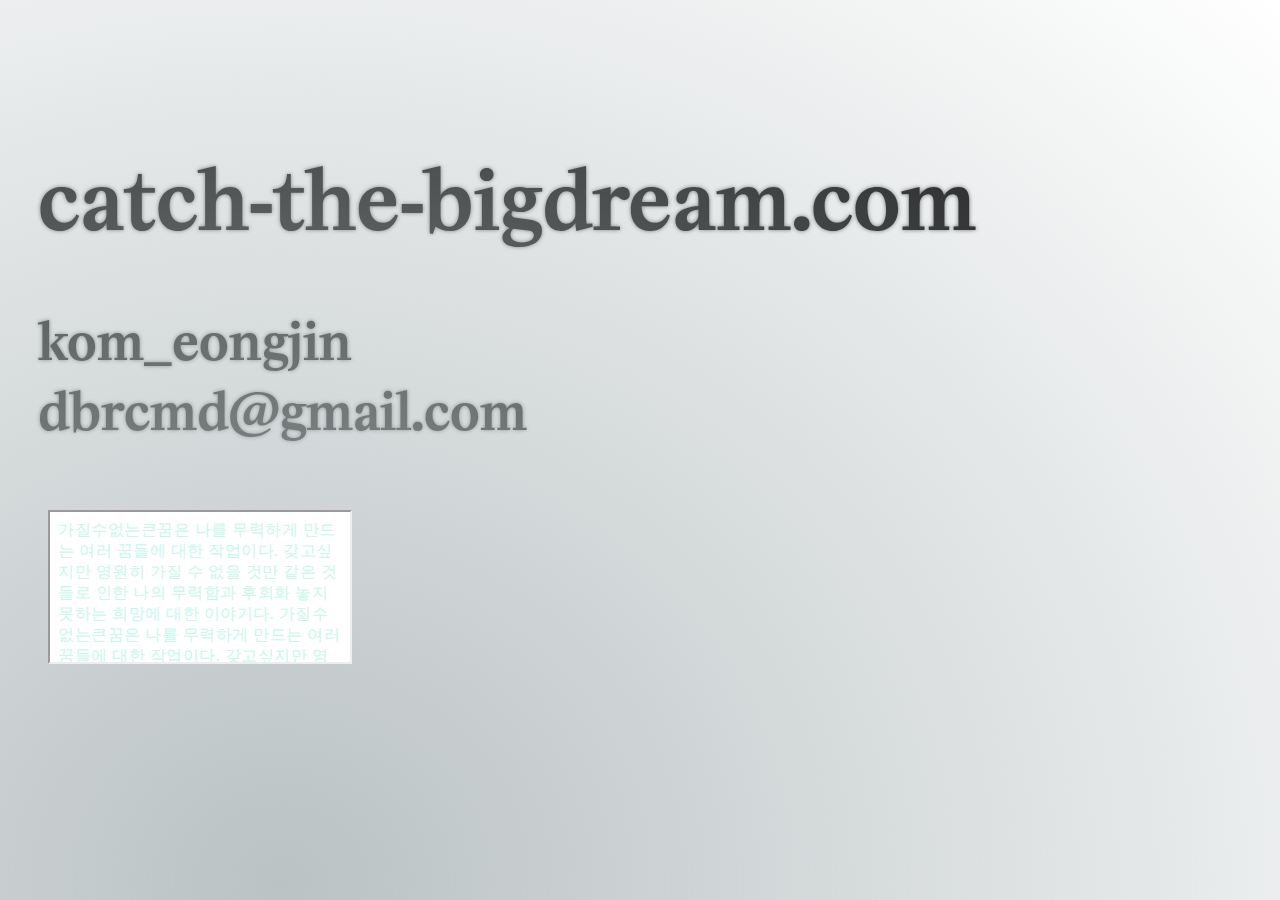
<file: index2.html>
<!DOCTYPE html>
<html>
  <head>
    <meta charset="utf-8">
    <title>*info*</title>
    <link rel="icon" href="1DAUBYuf.ico" sizes="16x16">
  </head>
  <body>
    <div class="radial-gradient" style="background-image: radial-gradient(at 22% 98%, rgb(186, 194, 196), rgba(255, 255, 255, 0)); background-position: initial initial; background-repeat: initial initial;">
    </div>
    <br><br><br><br><br><br><br>
    <div class="sitename">catch-the-bigdream.com</div>
    <br><br><br>
    <div class="name">kom_eongjin</div>
    <div class="email">dbrcmd@gmail.com</div>
      <br><br><br>
    <figure>
<p><iframe src="statement.html" scrolling="yes"></iframe><br></p>
    </figure>

    <style>

        @font-face{
          font-family: "Minipax";
          src: url("webfonts/Minipax-SemiBold.woff");
        }

        body {
        	background-color: #fff;
        	color: #000;
        }

        .radial-gradient {
          position : fixed;
          top : 0px;
          left : 0px;
          height : 100%;
          width : 100%;
        }

        .sitename{
          font-family: "Minipax";
          text-align: left;
          font-size: 80px;
          font-weight: bold;
          text-shadow:
              0 0 4px #555656,
              0 0 7px #fff,
              0 0 10px #fff,
              0 0 13px #fff,
              0 0 15px #fff;
          margin-left: 30px;
        }

        .name, .email{
          font-family: "Minipax";
          text-align: left;
          font-size: 50px;
          font-weight: bold;
          text-shadow:
              0 0 4px #555656,
              0 0 7px #fff,
              0 0 10px #fff,
              0 0 13px #fff,
              0 0 15px #fff;
          margin-left: 30px;
        }

        p{
          overflow: auto;
          -webkit-overflow-scrolling: auto;
          -webkit-transform: translateZ(0);
        }

        a{
          color: black;
          text-decoration: none;
          font-size: 20px;

          text-shadow:
              0 0 4px #555656,
              0 0 7px #fff,
              0 0 10px #fff,
              0 0 13px #fff,
              0 0 15px #fff;
        }


    </style>
  </body>
</html>
</file>
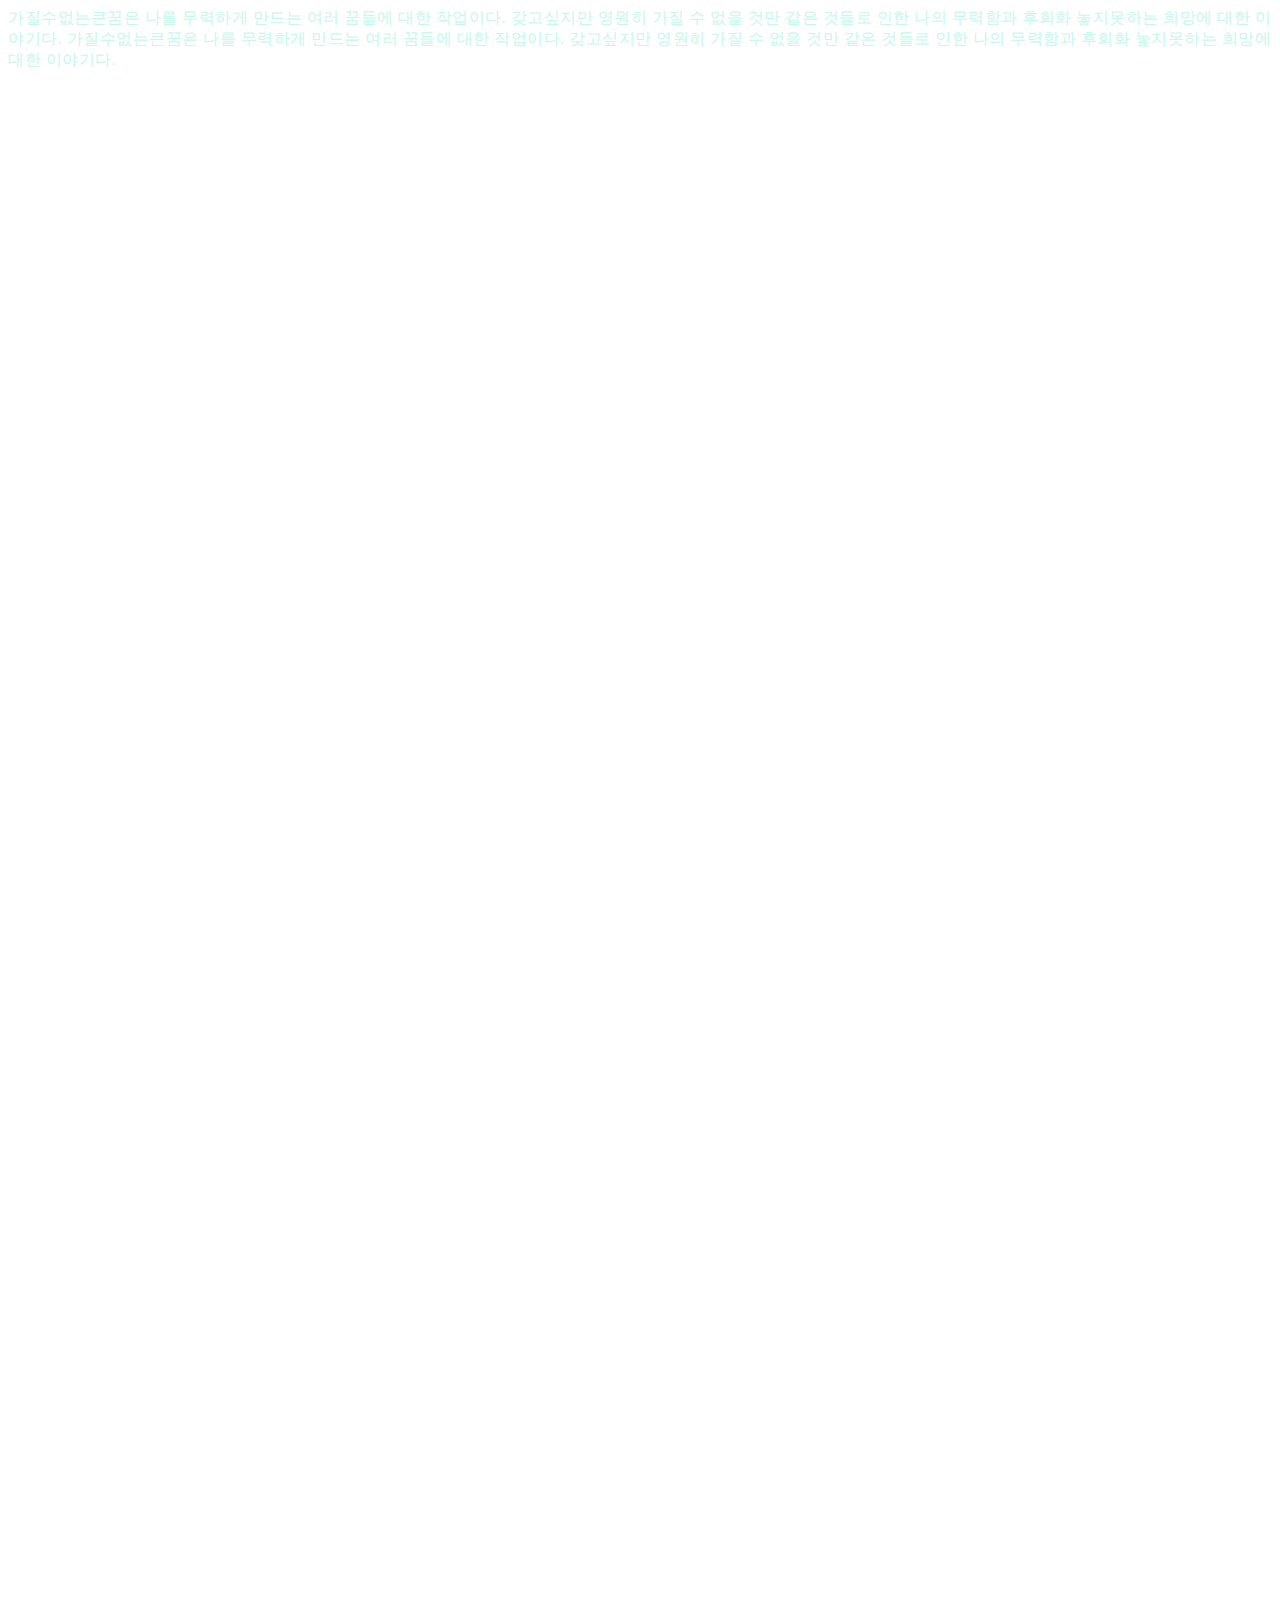
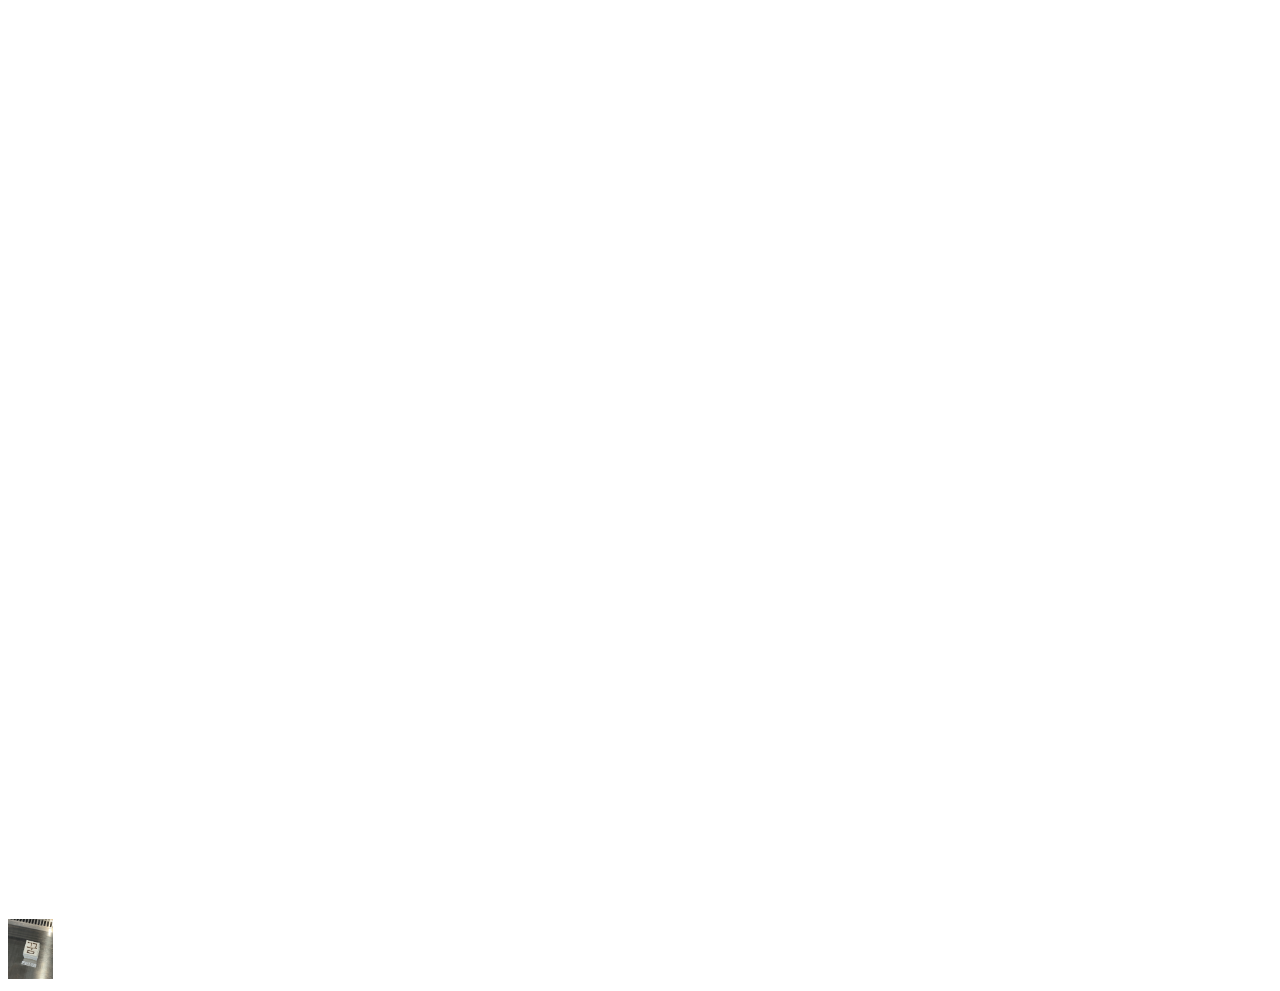
<file: statement.html>
<!DOCTYPE html>
<html>
  <head>
    <meta charset="utf-8">
    <title>statement</title>
    <link rel="preconnect" href="https://fonts.googleapis.com">
  <link rel="preconnect" href="https://fonts.gstatic.com" crossorigin>
  <link href="https://hangeul.pstatic.net/hangeul_static/css/nanum-myeongjo.css" rel="stylesheet">
  </head>
  <body>

    <div class=statement>가질수없는큰꿈은 나를 무력하게 만드는 여러 꿈들에 대한 작업이다.
    갖고싶지만 영원히 가질 수 없을 것만 같은 것들로 인한 나의 무력함과 후회화 놓지못하는 희망에 대한 이야기다.
    가질수없는큰꿈은 나를 무력하게 만드는 여러 꿈들에 대한 작업이다.
    갖고싶지만 영원히 가질 수 없을 것만 같은 것들로 인한 나의 무력함과 후회화 놓지못하는 희망에 대한 이야기다.
    <br><br><br><br><br><br><br><br><br><br><br><br><br><br><br><br><br><br><br><br><br><br><br>
    <br><br><br><br><br><br><br><br><br><br><br><br><br><br><br><br><br><br><br><br><br><br><br><br><br><br><br><br><br><br><br><br><br><br><br><br><br><br>
    <br><br><br><br><br><br><br><br><br><br><br><br><br><br><br><br><br><br><br><br><br><br><br><br><br><br><br><br><br><br><br><br><br><br><br><br><br><br>
    <br><br><br><br><br><br><br><br><br><br><br><br><br><br><br><br><br><br><br><br><br><br><br><br><br><br><br><br><br><br><br><br><br><br><br><br><br><br></div>
    <img src="dreamed.jpg" height="60">


  <style>

    body{
      background-color: white;
      color: #8cf2d9;
    }

    /*chrome*/
    @media screen and (-webkit-min-device-pixel-ratio:0)
    and (min-resolution:.001dpcm) {
      body{
        font-family: "NanumMyeongjo";
        letter-spacing:0.5px;
        background-color: white;
        color: #8cf2d9;
      }
      .statement{
        opacity: 0.5;
      }
    }

    </style>
  </body>
</html>
</file>
